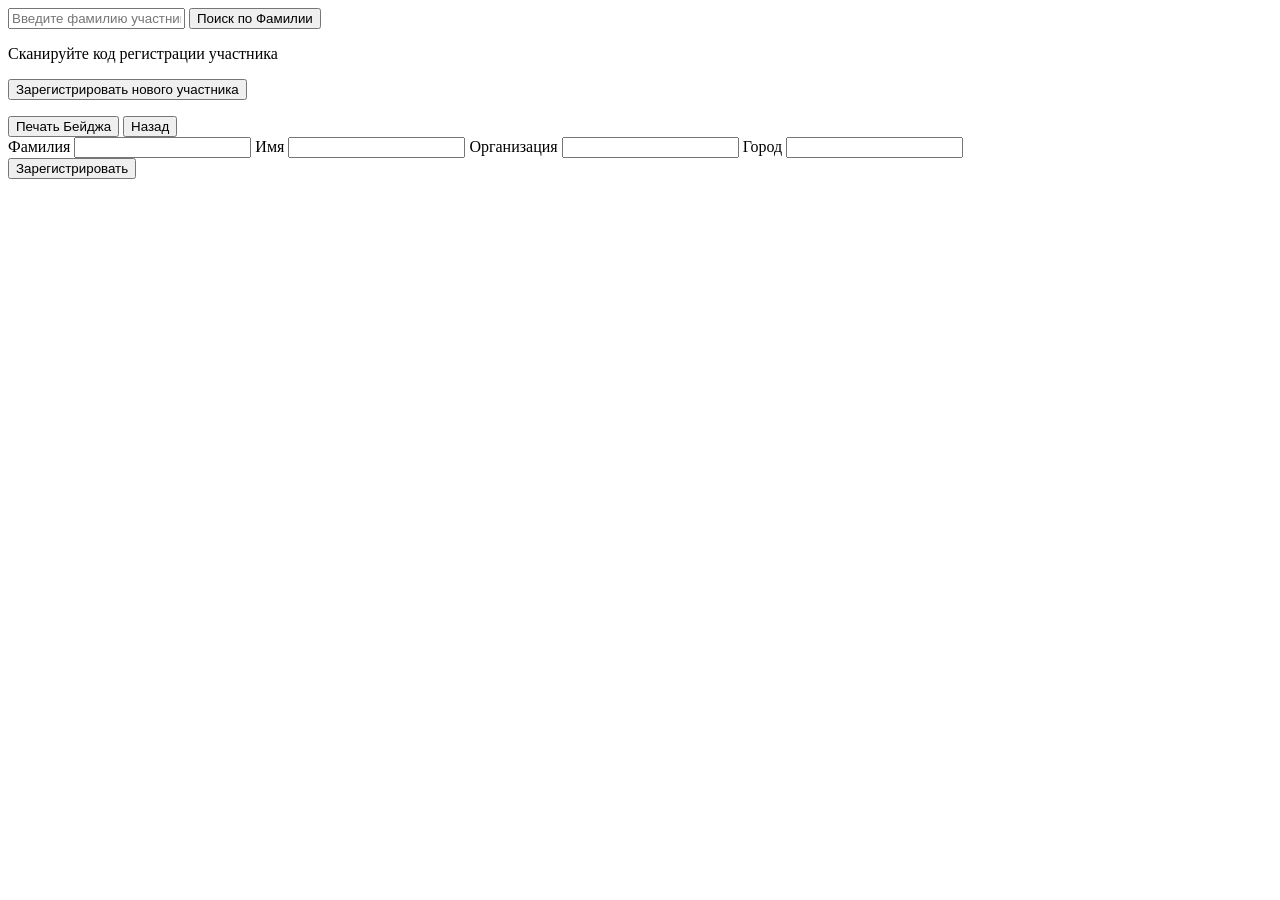
<file: index.html>
<!DOCTYPE html>
<html lang="ru">
  <head>
    <meta charset="UTF-8" />
    <title>Регистрация участников</title>
  </head>
  <body>
    <div id="container">
      <input id="input" type="text" placeholder="Введите фамилию участника" />
      <button id="searchButton">Поиск по Фамилии</button>
      <p id="scanText">Сканируйте код регистрации участника</p>
      <button id="registerButton">Зарегистрировать нового участника</button>
      <ul id="list"></ul>
      <button id="printButton">Печать Бейджа</button>
      <button id="backButton">Назад</button>
      <form id="form">
        <label for="surname">Фамилия</label>
        <input id="surname" type="text" name="surname" />
        <label for="name">Имя</label>
        <input id="name" type="text" name="name" />
        <label for="organization">Организация</label>
        <input id="organization" type="text" name="organization" />
        <label for="position">Город</label>
        <input id="position" type="text" name="position" />
      </form>
      <button id="submitButton">Зарегистрировать</button>
    </div>
    <script src="script.js"></script>
  </body>
</html>
</file>
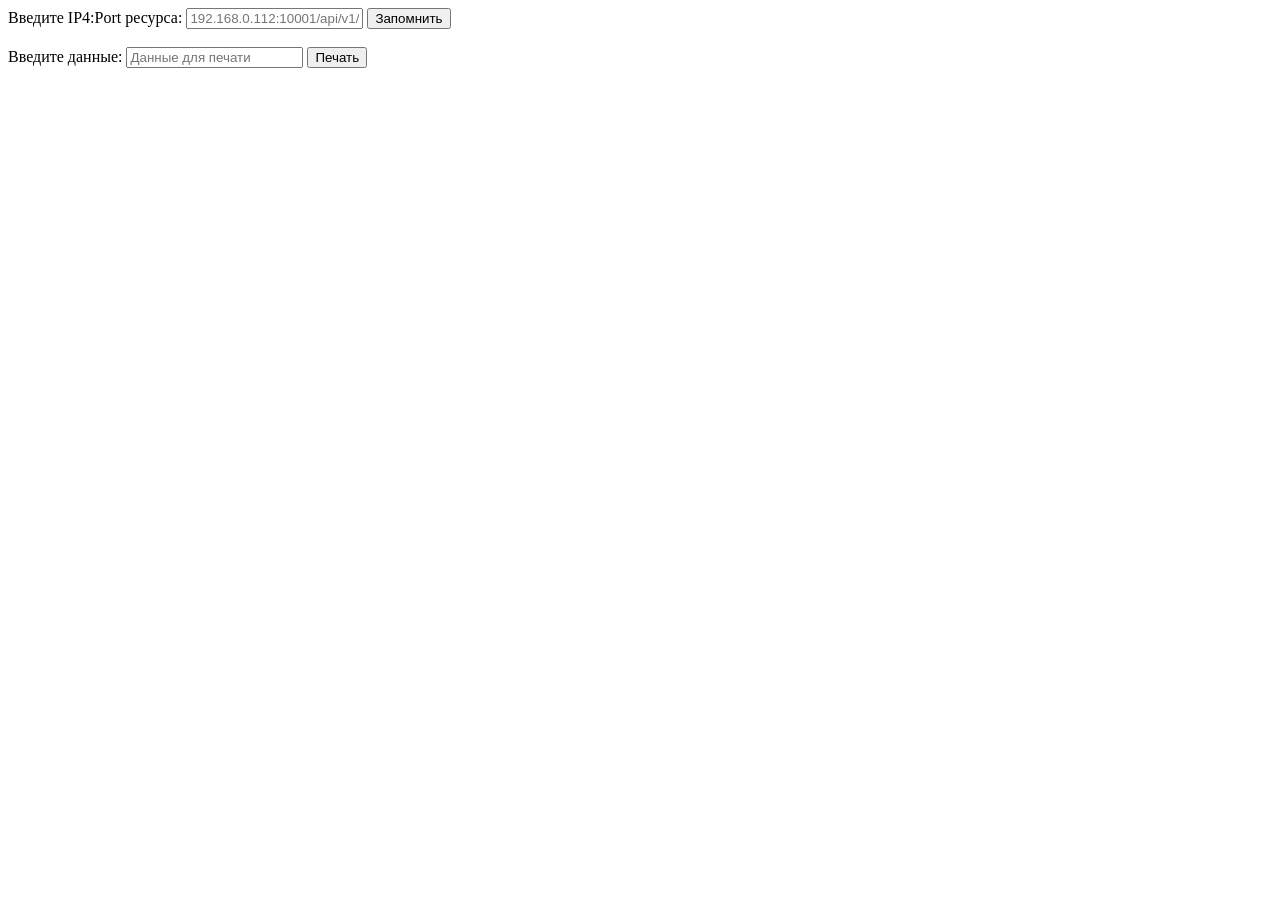
<file: index_start.html>
<!DOCTYPE html>
<html lang="ru">
<head>
<meta charset="UTF-8">
<title>Печать Этикетки</title>
<script>
  function saveAddress() {
    var ip = document.getElementById('ip').value;
    localStorage.setItem('ip', ip);
    alert('Адрес сохранен: ' + ip);
  }

  function printLabel() {
    var data = document.getElementById('data').value;
    var ip = localStorage.getItem('ip');
    var json = JSON.stringify({
      "document": {
        "name": "documents",
        "protocol": "atolmsk",
        "details": [{
          "type": "task",
          "code": data,
          "count": "1",
          "values": [{
            "id": "DATA",
            "data": data
          }]
        }]
      }
    });

    fetch('http://' + ip, {
      method: 'POST',
      headers: {
        'Content-Type': 'application/json'
      },
      body: json
    })
    .then(function(response) {
      if (response.status === 200) {
        alert('Этикетка распечатана');
      } else {
        alert('Ошибка: ' + response.status);
      }
    })
    .catch(function(error) {
      console.error('Ошибка:', error);
    });
  }
</script>
</head>
<body>
  <label for="ip">Введите IP4:Port ресурса:</label>
  <input type="text" id="ip" placeholder="192.168.0.112:10001/api/v1/add/template">
  <button onclick="saveAddress()">Запомнить</button>
  <br><br>
  <label for="data">Введите данные:</label>
  <input type="text" id="data" placeholder="Данные для печати">
  <button onclick="printLabel()">Печать</button>
</body>
</html>
</file>
